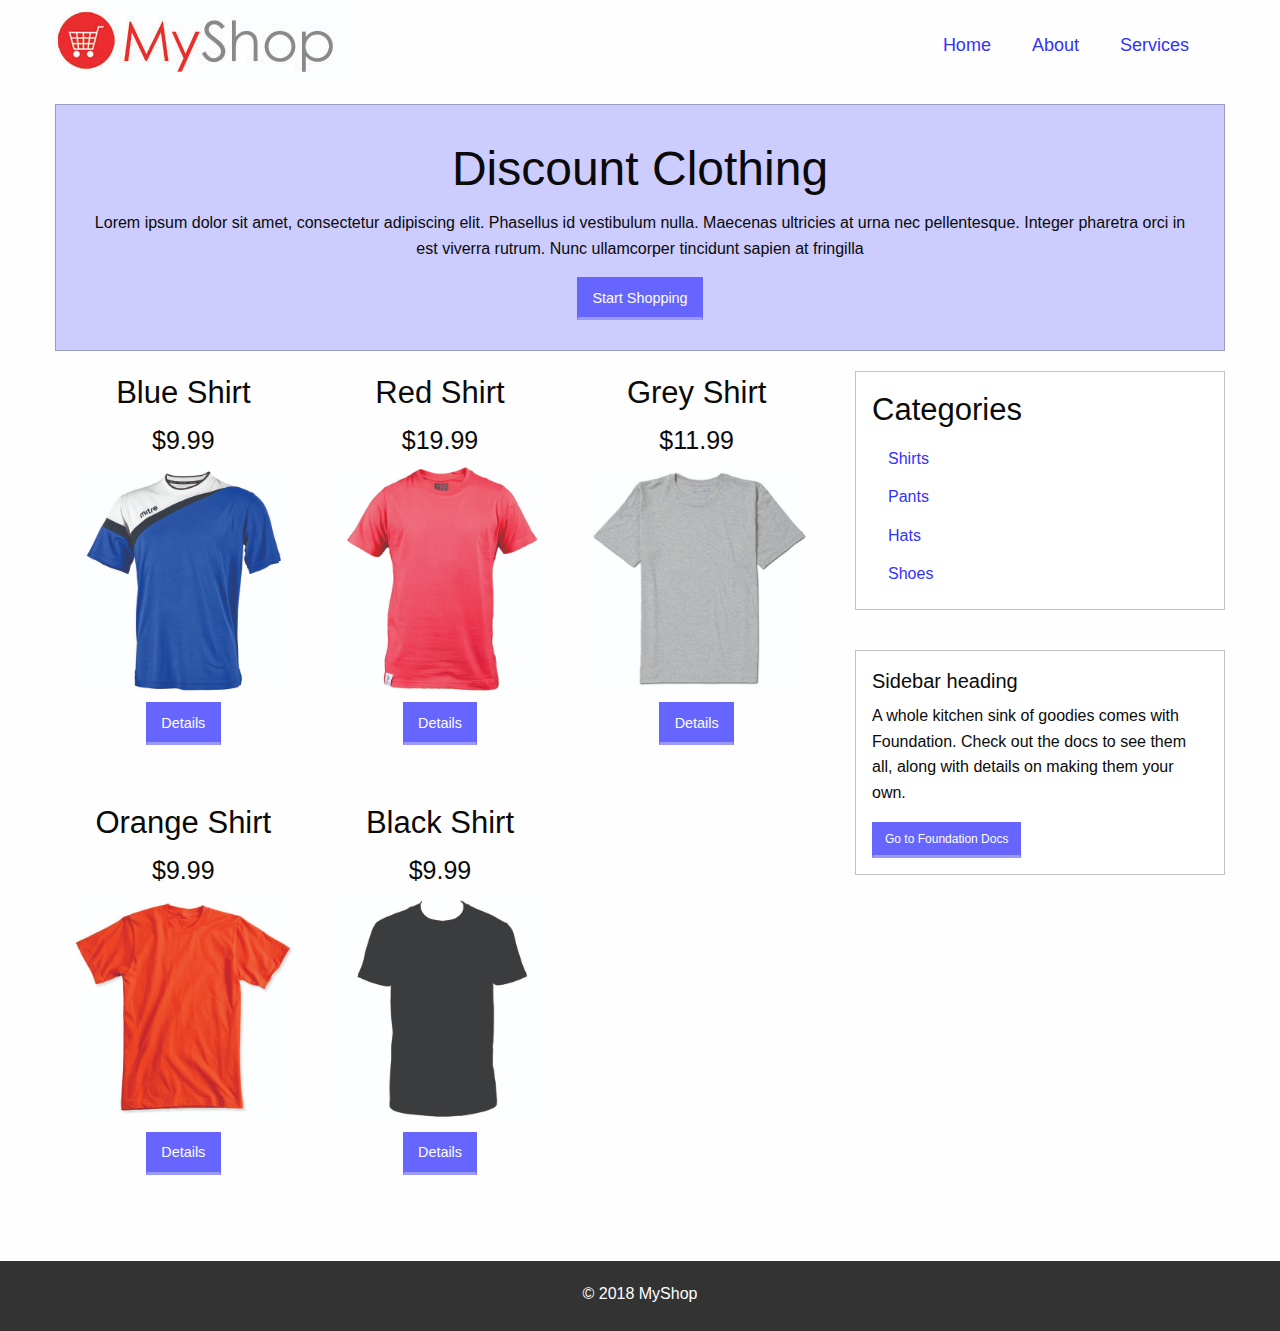
<file: index.html>
<!DOCTYPE html>
<html class="no-js" lang="en" dir="ltr">
  <head>
    <meta charset="utf-8" />
    <meta http-equiv="x-ua-compatible" content="ie=edge" />
    <meta name="viewport" content="width=device-width, initial-scale=1.0" />
    <title>Foundation for Sites</title>
    <link rel="stylesheet" href="css/foundation.css" />
    <link rel="stylesheet" href="css/app.css" />
  </head>
  <body>
    <header class="row">
      <div class="large-6 columns"><img src="./img/logo.jpg" /></div>
      <div class="large-6 columns">
        <ul class="menu simple main-nav">
          <li><a href="index.html">Home</a></li>
          <li><a href="about.html">About</a></li>
          <li><a href="index.html">Services</a></li>
        </ul>
      </div>
    </header>

    <div class="row showcase">
      <div class="large-12 columns">
        <div class="callout secondary">
          <h1>Discount Clothing</h1>
          <p>
            Lorem ipsum dolor sit amet, consectetur adipiscing elit. Phasellus
            id vestibulum nulla. Maecenas ultricies at urna nec pellentesque.
            Integer pharetra orci in est viverra rutrum. Nunc ullamcorper
            tincidunt sapien at fringilla
          </p>
          <button class="button">Start Shopping</button>
        </div>
      </div>
    </div>

    <div class="row">
      <div class="large-8 medium-8 columns">
        <div class="products">
          <div class="large-4 medium-4 small-12 columns product end">
            <h3>Blue Shirt</h3>
            <h4>$9.99</h4>
            <img src="./img/shirt_blue_white.jpg" />
            <button class="button">Details</button>
          </div>
          <div class="large-4 medium-4 small-12 columns product end">
            <h3>Red Shirt</h3>
            <h4>$19.99</h4>
            <img src="./img/shirt_red.jpg" />
            <button class="button">Details</button>
          </div>
          <div class="large-4 medium-4 small-12 columns product end">
            <h3>Grey Shirt</h3>
            <h4>$11.99</h4>
            <img src="./img/shirt_grey.jpg" />
            <button class="button">Details</button>
          </div>
          <div class="large-4 medium-4 small-12 columns product end">
            <h3>Orange Shirt</h3>
            <h4>$9.99</h4>
            <img src="./img/shirt_orange.jpg" />
            <button class="button">Details</button>
          </div>
          <div class="large-4 medium-4 small-12 columns product end">
            <h3>Black Shirt</h3>
            <h4>$9.99</h4>
            <img src="./img/shirt_black.jpg" />
            <button class="button">Details</button>
          </div>
        </div>
      </div>

      <div class="large-4 medium-4 columns">
        <div class="callout">
          <h3>Categories</h3>
          <ul class="menu vertical">
            <li><a href="#">Shirts</a></li>
            <li><a href="#">Pants</a></li>
            <li><a href="#">Hats</a></li>
            <li><a href="#">Shoes</a></li>
          </ul>
        </div>
        <br />
        <div class="callout">
          <h5>Sidebar heading</h5>
          <p>
            A whole kitchen sink of goodies comes with Foundation. Check out the
            docs to see them all, along with details on making them your own.
          </p>
          <a href="http://foundation.zurb.com/sites/docs/" class="small button"
            >Go to Foundation Docs</a
          >
        </div>
      </div>
    </div>

    <footer><p>&copy; 2018 MyShop</p></footer>

    <script src="js/vendor/jquery.js"></script>
    <script src="js/vendor/what-input.js"></script>
    <script src="js/vendor/foundation.js"></script>
    <script src="js/app.js"></script>
  </body>
</html>
</file>
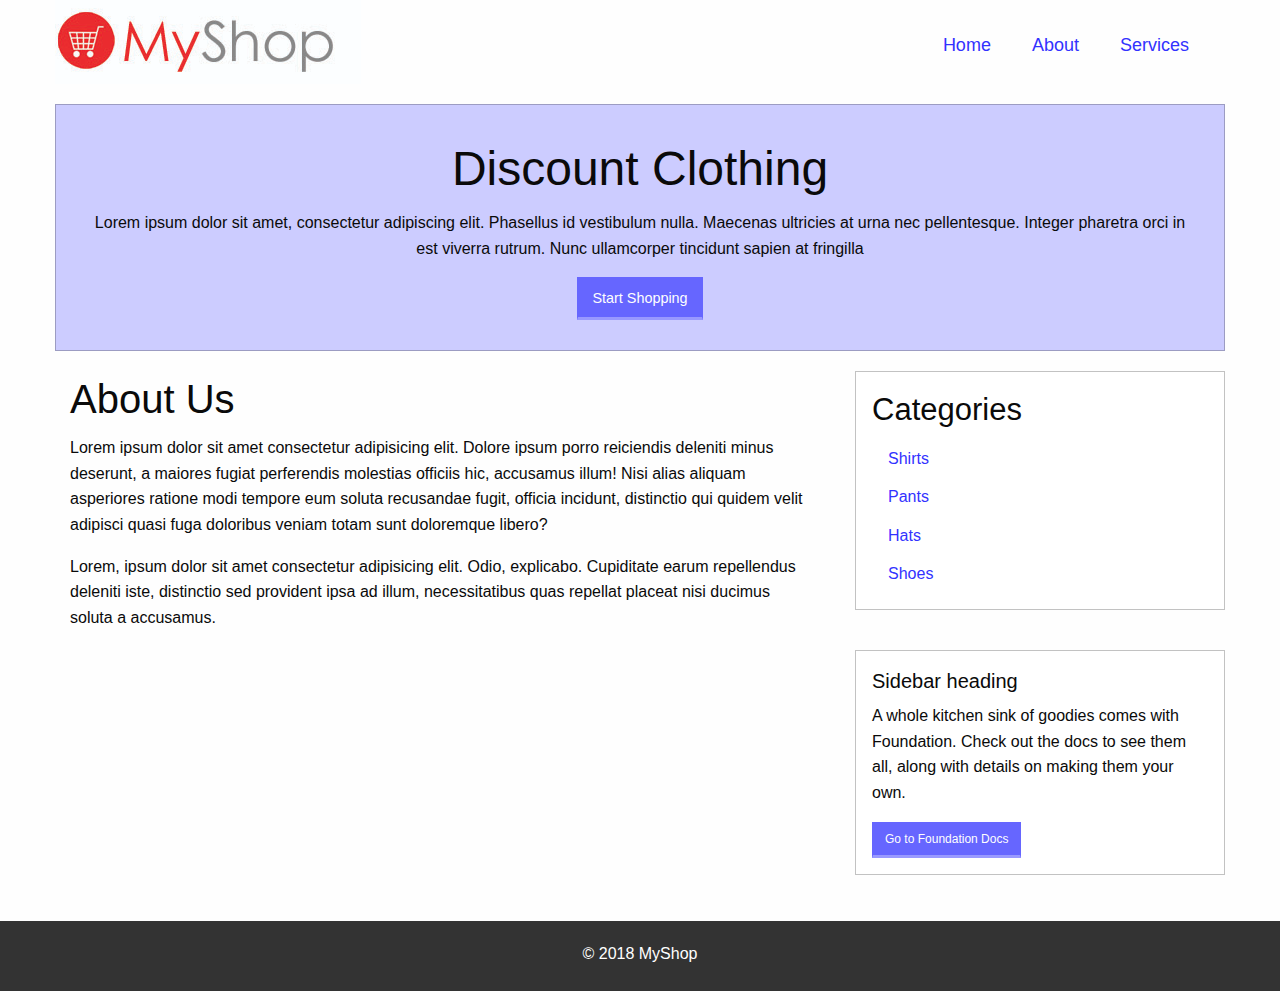
<file: about.html>
<!DOCTYPE html>
<html class="no-js" lang="en" dir="ltr">
  <head>
    <meta charset="utf-8" />
    <meta http-equiv="x-ua-compatible" content="ie=edge" />
    <meta name="viewport" content="width=device-width, initial-scale=1.0" />
    <title>Foundation for Sites</title>
    <link rel="stylesheet" href="css/foundation.css" />
    <link rel="stylesheet" href="css/app.css" />
  </head>
  <body>
    <header class="row">
      <div class="large-6 columns"><img src="./img/logo.jpg" /></div>
      <div class="large-6 columns">
        <ul class="menu simple main-nav">
          <li><a href="index.html">Home</a></li>
          <li><a href="about.html">About</a></li>
          <li><a href="index.html">Services</a></li>
        </ul>
      </div>
    </header>

    <div class="row showcase">
      <div class="large-12 columns">
        <div class="callout secondary">
          <h1>Discount Clothing</h1>
          <p>
            Lorem ipsum dolor sit amet, consectetur adipiscing elit. Phasellus
            id vestibulum nulla. Maecenas ultricies at urna nec pellentesque.
            Integer pharetra orci in est viverra rutrum. Nunc ullamcorper
            tincidunt sapien at fringilla
          </p>
          <button class="button">Start Shopping</button>
        </div>
      </div>
    </div>

    <div class="row">
      <div class="large-8 medium-8 columns">
        <div class="single-product">
          <div class="large-12 medium-12 small-12 columns">
            <h2>About Us</h2>
            <p>
              Lorem ipsum dolor sit amet consectetur adipisicing elit. Dolore
              ipsum porro reiciendis deleniti minus deserunt, a maiores fugiat
              perferendis molestias officiis hic, accusamus illum! Nisi alias
              aliquam asperiores ratione modi tempore eum soluta recusandae
              fugit, officia incidunt, distinctio qui quidem velit adipisci
              quasi fuga doloribus veniam totam sunt doloremque libero?
            </p>
            <p>
              Lorem, ipsum dolor sit amet consectetur adipisicing elit. Odio,
              explicabo. Cupiditate earum repellendus deleniti iste, distinctio
              sed provident ipsa ad illum, necessitatibus quas repellat placeat
              nisi ducimus soluta a accusamus.
            </p>
          </div>
        </div>
      </div>

      <div class="large-4 medium-4 columns">
        <div class="callout">
          <h3>Categories</h3>
          <ul class="menu vertical">
            <li><a href="#">Shirts</a></li>
            <li><a href="#">Pants</a></li>
            <li><a href="#">Hats</a></li>
            <li><a href="#">Shoes</a></li>
          </ul>
        </div>
        <br />
        <div class="callout">
          <h5>Sidebar heading</h5>
          <p>
            A whole kitchen sink of goodies comes with Foundation. Check out the
            docs to see them all, along with details on making them your own.
          </p>
          <a href="http://foundation.zurb.com/sites/docs/" class="small button"
            >Go to Foundation Docs</a
          >
        </div>
      </div>
    </div>

    <footer><p>&copy; 2018 MyShop</p></footer>

    <script src="js/vendor/jquery.js"></script>
    <script src="js/vendor/what-input.js"></script>
    <script src="js/vendor/foundation.js"></script>
    <script src="js/app.js"></script>
  </body>
</html>
</file>
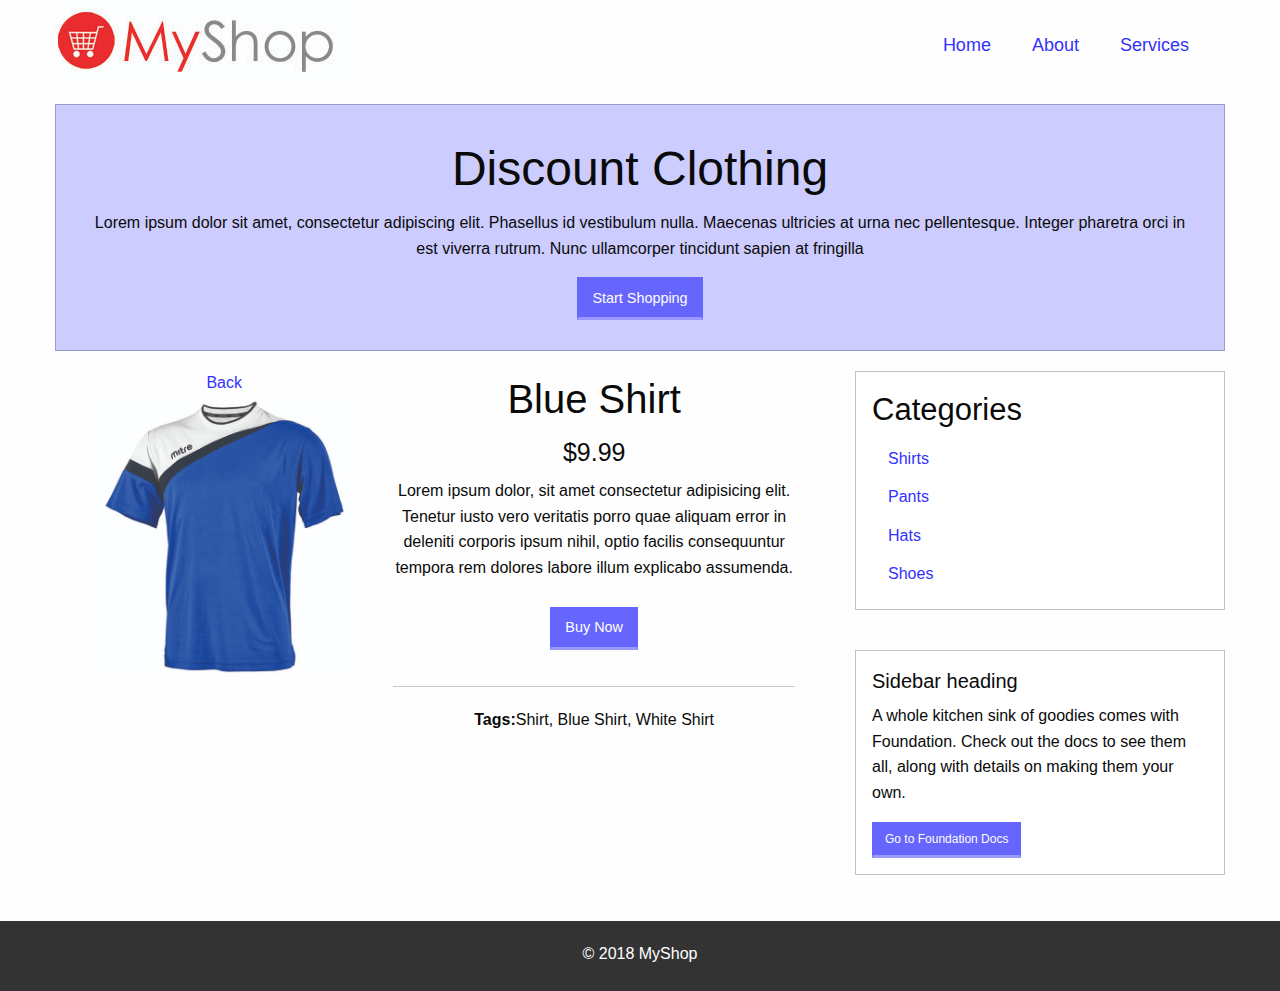
<file: details.html>
<!DOCTYPE html>
<html class="no-js" lang="en" dir="ltr">
  <head>
    <meta charset="utf-8" />
    <meta http-equiv="x-ua-compatible" content="ie=edge" />
    <meta name="viewport" content="width=device-width, initial-scale=1.0" />
    <title>Foundation for Sites</title>
    <link rel="stylesheet" href="css/foundation.css" />
    <link rel="stylesheet" href="css/app.css" />
  </head>
  <body>
    <header class="row">
      <div class="large-6 columns"><img src="./img/logo.jpg" /></div>
      <div class="large-6 columns">
        <ul class="menu simple main-nav">
          <li><a href="index.html">Home</a></li>
          <li><a href="about.html">About</a></li>
          <li><a href="index.html">Services</a></li>
        </ul>
      </div>
    </header>

    <div class="row showcase">
      <div class="large-12 columns">
        <div class="callout secondary">
          <h1>Discount Clothing</h1>
          <p>
            Lorem ipsum dolor sit amet, consectetur adipiscing elit. Phasellus
            id vestibulum nulla. Maecenas ultricies at urna nec pellentesque.
            Integer pharetra orci in est viverra rutrum. Nunc ullamcorper
            tincidunt sapien at fringilla
          </p>
          <button class="button">Start Shopping</button>
        </div>
      </div>
    </div>

    <div class="row">
      <div class="large-8 medium-8 columns">
        <div class="single-product">
          <div class="large-12 medium-12 small-12 columns product end">
            <div class="large-5 medium-5 small-5 columns product end">
              <a href="index html">Back</a>
              <img src="./img/shirt_blue_white.jpg" alt="">
            </div>
            <div class="large-7 medium-7 small-7 columns product end">
                <h2>Blue Shirt</h2>
                <h4>$9.99</h4>
                <p>Lorem ipsum dolor, sit amet consectetur adipisicing elit. Tenetur iusto vero veritatis porro quae aliquam error in deleniti corporis ipsum nihil, optio facilis consequuntur tempora rem dolores labore illum explicabo assumenda.</p>
                <button class="button">Buy Now</button>
                <hr>
                <p class="tags"><strong>Tags:</strong></strong>Shirt, Blue Shirt, White Shirt</p>
            </div>
          </div>
        </div>
      </div>

      <div class="large-4 medium-4 columns">
        <div class="callout">
          <h3>Categories</h3>
          <ul class="menu vertical">
            <li><a href="#">Shirts</a></li>
            <li><a href="#">Pants</a></li>
            <li><a href="#">Hats</a></li>
            <li><a href="#">Shoes</a></li>
          </ul>
        </div>
        <br />
        <div class="callout">
          <h5>Sidebar heading</h5>
          <p>
            A whole kitchen sink of goodies comes with Foundation. Check out the
            docs to see them all, along with details on making them your own.
          </p>
          <a href="http://foundation.zurb.com/sites/docs/" class="small button"
            >Go to Foundation Docs</a
          >
        </div>
      </div>
    </div>

    <footer><p>&copy; 2018 MyShop</p></footer>

    <script src="js/vendor/jquery.js"></script>
    <script src="js/vendor/what-input.js"></script>
    <script src="js/vendor/foundation.js"></script>
    <script src="js/app.js"></script>
  </body>
</html>
</file>
<file: css/app.css>
a{
  color: #3232ff;
}

a:hover{
	color: #333;
}

.button{
	background:#6666ff;
	border-bottom: 3px #9999ff solid;
}

.button:hover{
	background:#333;
}

header{
	margin-bottom:20px;
}

header .main-nav{
	float:right;
	margin-top: 30px;
	font-size: 18px;
}

header .main-nav li{
	padding-right:20px;
}

.showcase .callout {
	text-align: center;
	padding:30px;
  margin-bottom:20px;
  background: #ccccff;
}

.products .columns {
	margin-bottom:40px;
}

.product {
	text-align: center;
}

.product .button {
	margin-top: 10px;
}

.vertical li {
	border-bottom: 1px #ccccff; solid;
}

.vertical li:last-child {
	border-bottom: none;
}

footer {
	background:#333;
	color:#fff;
	text-align: center;
	margin-top:30px;
	padding-top: 20px;
	height:70px;
}
</file>
